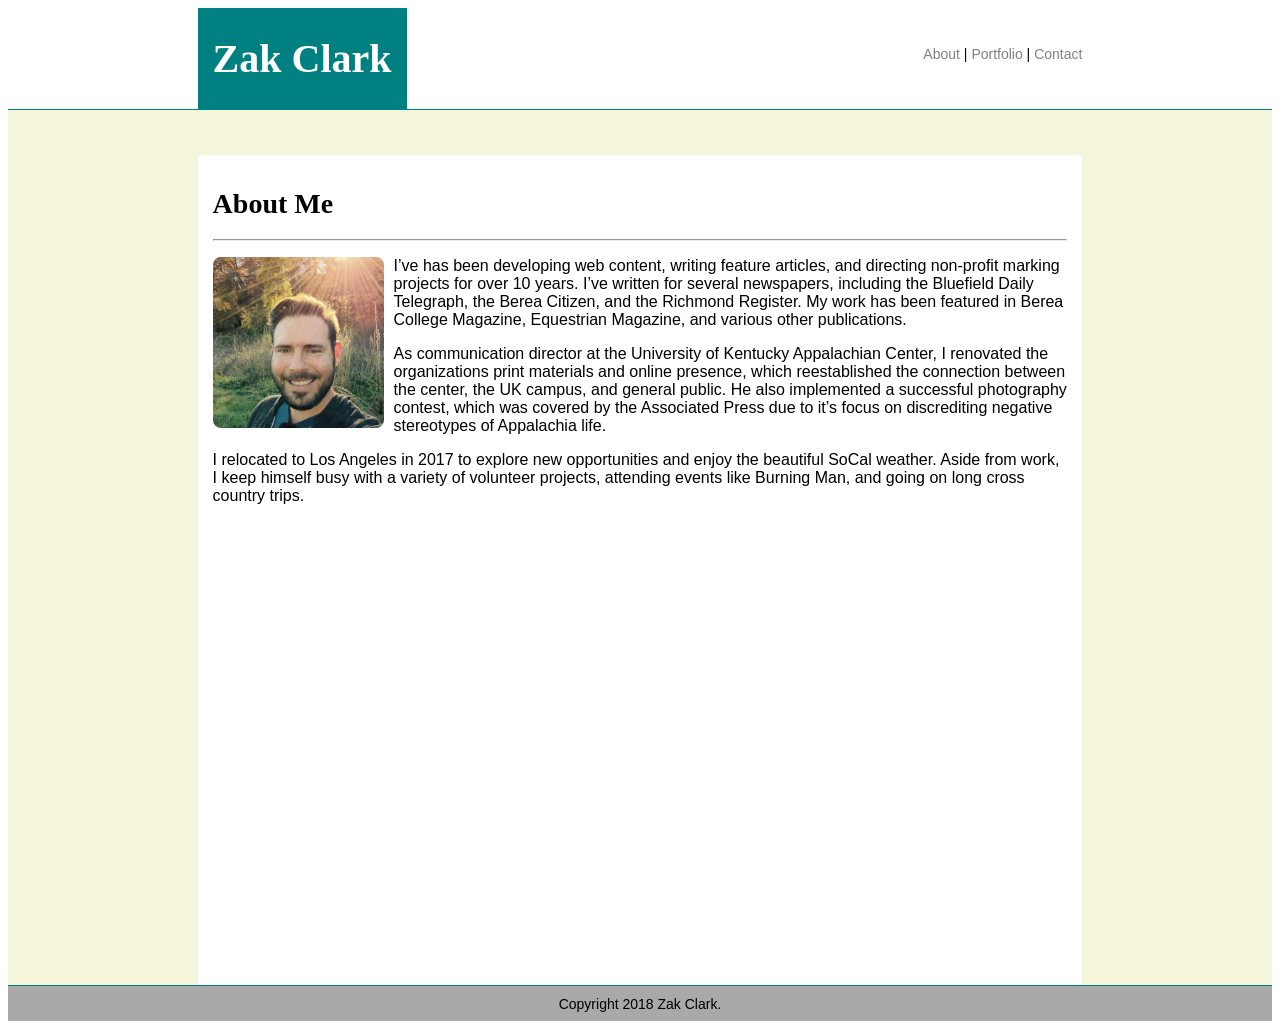
<file: index.html>
<!DOCTYPE html>
<html>

<head>

  <title>Zak Clark - Porfolio</title>  
  <link rel="stylesheet" type="text/css" href="assets/css/style.css">

</head>

<body>

<!--This is the header area-->
<div class="header">
    
    <div class="myname">
        <h1>Zak Clark</h1>
    </div>

    <nav class="nav">
        <a class="navlinks" href="index.html">About</a> |
        <a class="navlinks" href="portfolio.html">Portfolio</a> |
        <a class="navlinks" href="contact.html">Contact</a>
       
    </nav>

</div>


<!--This is the content area-->
<div class="page">

    <div class="divider"></div>

    <div class="content">
            <h1>About Me</h1>

            <hr>

            <p> <img class="paragraphimages" src="assets/images/zak.jpg">
                
                I’ve has been developing web content, writing feature articles, and directing non-profit marking projects for over 10 years.

                I’ve written for several newspapers, including the Bluefield Daily Telegraph, the Berea Citizen, and the Richmond Register. My work has been featured in Berea College Magazine, Equestrian Magazine, and various other publications. </p>

                <p>As communication director at the University of Kentucky Appalachian Center, I renovated the organizations print materials and online presence, which reestablished the connection between the center, the UK campus, and general public. He also implemented a successful photography contest, which was covered by the Associated Press due to it’s focus on discrediting negative stereotypes of Appalachia life.</p>

                <p>I relocated to Los Angeles in 2017 to explore new opportunities and enjoy the beautiful SoCal weather. Aside from work, I keep himself busy with a variety of volunteer projects, attending events like Burning Man, and going on long cross country trips.</p>

            

    </div>



</div>


<footer>Copyright 2018 Zak Clark.</footer>


</body>

</html>
</file>
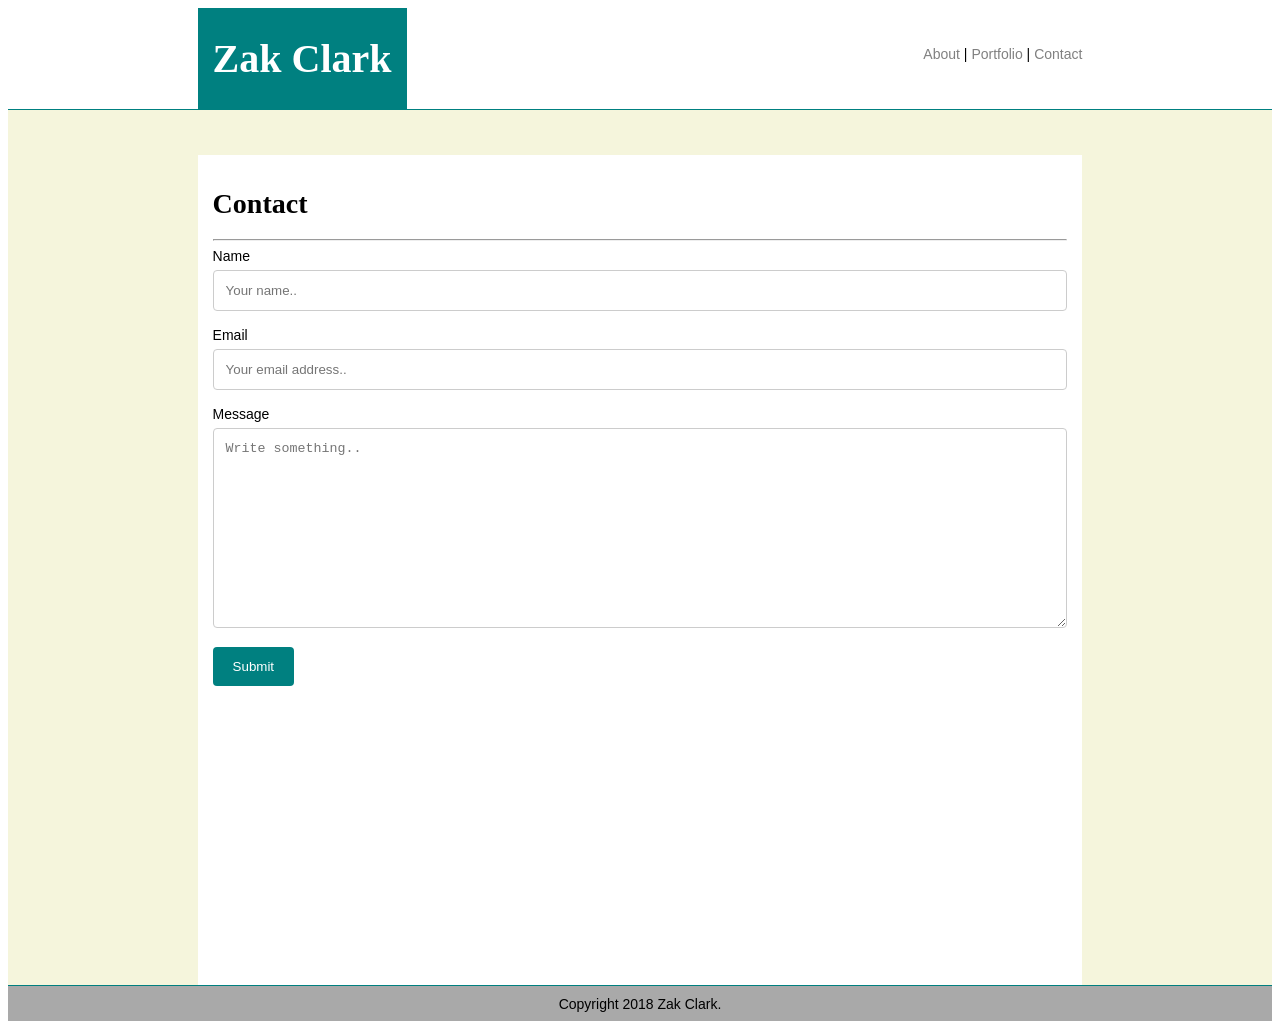
<file: contact.html>
<!DOCTYPE html>
<html>

<head>

  <title>Zak Clark - Porfolio</title>  
  <link rel="stylesheet" type="text/css" href="assets/css/style.css">

</head>

<body>

<!--This is the header area-->
<div class="header">
    
    <div class="myname">
        <h1>Zak Clark</h1>
    </div>

    <nav class="nav">
        <a class="navlinks" href="index.html">About</a> |
        <a class="navlinks" href="portfolio.html">Portfolio</a> |
        <a class="navlinks" href="contact.html">Contact</a>
       
    </nav>

</div>


<!--This is the content area-->
<div class="page">

    <div class="divider"></div>

    <div class="content">
            <h1>Contact</h1>

            <hr>

            <form action="/action_page.php">
                <label for="name"> Name</label>
                <input type="text" id="fname" name="firstname" placeholder="Your name..">
            
                <label for="lname">Email</label>
                <input type="text" id="lname" name="lastname" placeholder="Your email address..">
                
                <label for="subject">Message</label>
                <textarea id="subject" name="subject" placeholder="Write something.." style="height:200px"></textarea>
            
                <input type="submit" value="Submit">
              </form>

            

    </div>



</div>


<footer>Copyright 2018 Zak Clark.</footer>


</body>

</html>
</file>
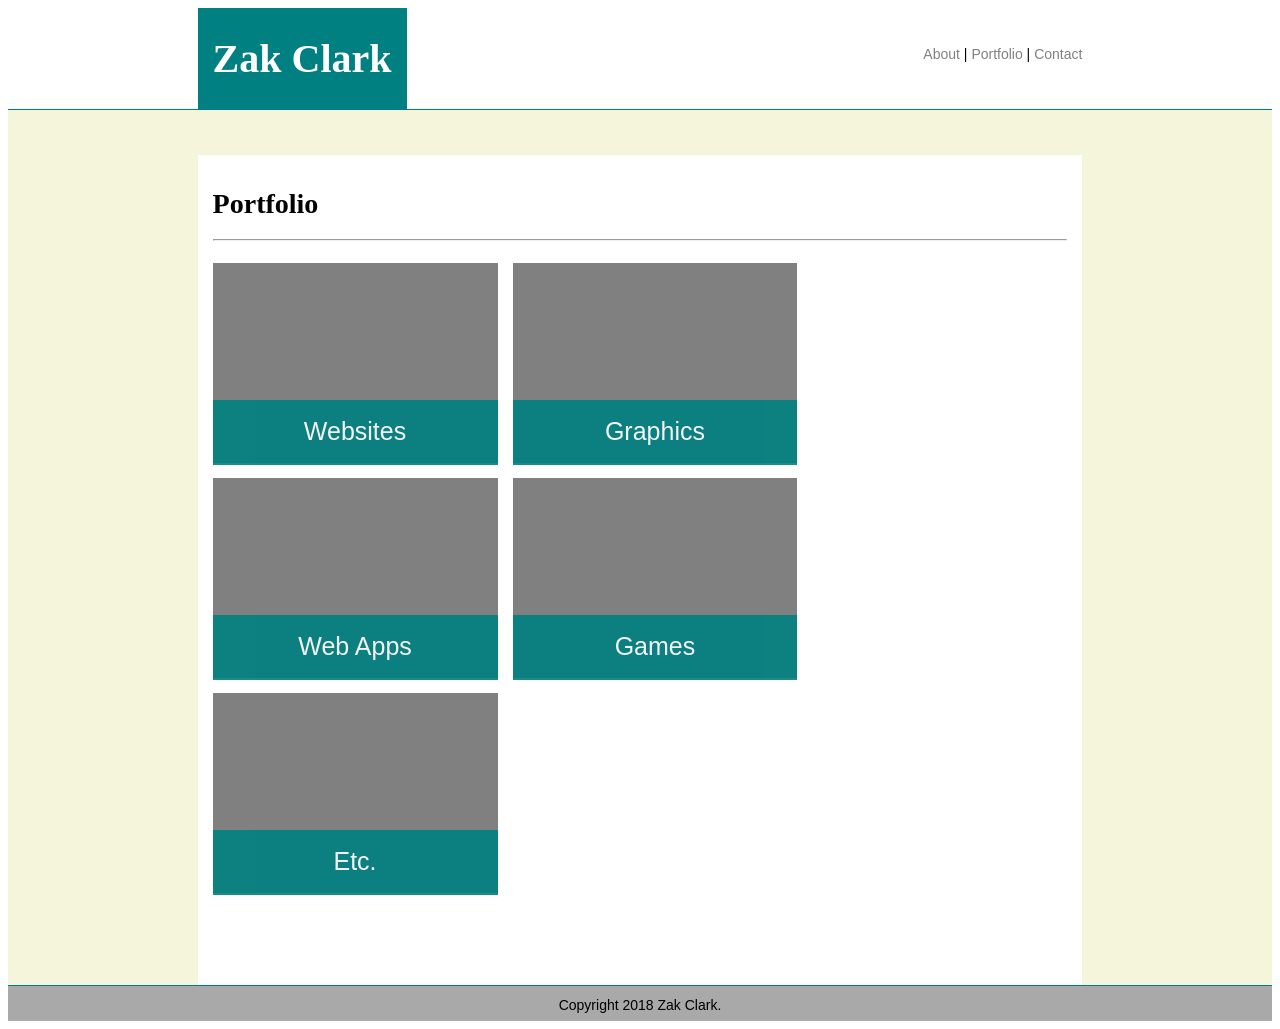
<file: portfolio.html>
<!DOCTYPE html>
<html>

<head>

  <title>Zak Clark - Porfolio</title>  
  <link rel="stylesheet" type="text/css" href="assets/css/style.css">

</head>

<body>

<!--This is the header area-->
<div class="header">
    
    <div class="myname">
        <h1>Zak Clark</h1>
    </div>

    <nav class="nav">
        <a class="navlinks" href="index.html">About</a> |
        <a class="navlinks" href="portfolio.html">Portfolio</a> |
        <a class="navlinks" href="contact.html">Contact</a>
       
    </nav>

</div>


<!--This is the content area-->
<div class="page">

    <div class="divider"></div>

    <div class="content">
        <dev>
            <h1>Portfolio</h1>

            <hr>

            <div class="websitesblock">
                <div class="portfoliosectiontitle"><span>Websites</span></div>

            </div>

            <div class="websitesblock2">
                <div class="portfoliosectiontitle"><span>Graphics</span></div>

            </div>

            <div class="websitesblock3">
                <div class="portfoliosectiontitle"><span>Web Apps</span></div>

            </div>

            <div class="websitesblock4">
                <div class="portfoliosectiontitle"><span>Games</span></div>

            </div>

            <div class="websitesblock5">
                <div class="portfoliosectiontitle"><span>Etc.</span></div>

            </div>

       </dev>   
            

    </div>



</div>


<footer><span>Copyright 2018 Zak Clark.</span></footer>


</body>

</html>
</file>
<file: assets/css/style.css>
body {
    font-size: 14px;
    font-family: sans-serif;
}

p {
    font-size: 16px;
    font-weight: lighter;

}

.header {
    
    display: inline-block;
    width: 100%;
    background-color: white;
    border-bottom: .5px solid teal;
}

.myname {
display: inline-block;
float: left;
background-color: teal;
color: white;
font-family: Georgia, 'Times New Roman', Times, serif;
font-size: 20px;
padding-left: 15px;
padding-right: 15px;
padding-top: 0px;
padding-bottom: 0px;
margin-left: 15%;
}

h1 {

    font-family: Georgia, 'Times New Roman', Times, serif;
}

.nav {
    background-color: white;
    float: right;
    margin-right: 15%;
    vertical-align:middle;
    margin-top: 3%;
    
}

.navlinks {
    font-family: Arial, Helvetica, sans-serif;
    font-weight: 100;
    text-decoration: none;
    color: gray;


}

.page {
    clear: both;
    background-color: beige;
    
}

.divider {

    background-color: beige;
    height: 50px;
    margin-top: -3px;
}

.content {
    display: block;
    position: relative;
    height: 800px;
    margin-top: -5px;
    margin-left: 15%;
    margin-right: 15%;
    padding-top: 250px;
    background-color: white;
    padding: 15px;
}


/** Images **/

.paragraphimages {
    display: block;
    float: left;
    margin-bottom: 10px;
    margin-right: 10px;
    width: 20%;
    border-radius: 8px;

}



/** Contact form styles **/

input[type=text], select, textarea {
    width: 100%;
    padding: 12px;
    border: 1px solid #ccc;
    border-radius: 4px;
    box-sizing: border-box;
    margin-top: 6px;
    margin-bottom: 16px;
    resize: vertical;
  }
  
  input[type=submit] {
    background-color: teal;
    color: white;
    padding: 12px 20px;
    border: none;
    border-radius: 4px;
    cursor: pointer;
  }
  
  input[type=submit]:hover {
    background-color: #45a049;
  }


  /** Portfolio Styles **/

  .websitesblock {
    float: left;
    position: relative;
    background-color: gray;
    width: 33.33%;
    height: 200px;
    background-image: url(https://www.telegraph.co.uk/content/dam/technology/2017/08/03/Internet2_trans_NvBQzQNjv4BqJRZdqtQCcB0-hjTaQxsqmtMZZIw9jvU_z2DJKltQ1FE.jpg?imwidth=1400);
    background-size: cover;
    background-repeat: no-repeat;
    margin-inline-end: 15px;
    margin-top: 15px;

  }


  .websitesblock2 {
    float: left;
    position: relative;
    background-color: gray;
    width: 33.33%;
    height: 200px;
    background-image: url(http://zakariahclark.com/wp-content/uploads/2015/03/BRCC-Infographic-Sample2.jpg);
    background-size: cover;
    background-repeat: no-repeat;
    margin-inline-end: 15px;
    margin-top: 15px;

  }

  .websitesblock3 {
    float: left;
    position: relative;
    background-color: gray;
    width: 33.33%;
    height: 200px;
    background-image: url(http://zakariahclark.com/wp-content/uploads/2015/03/ART-Infographic-Sample.jpg);
    background-size: cover;
    background-repeat: no-repeat;
    margin-inline-end: 15px;
    margin-top: 15px;

  }

  .websitesblock4 {
    float: left;
    position: relative;
    background-color: gray;
    width: 33.33%;
    height: 200px;
    background-image: url(http://zakariahclark.com/wp-content/uploads/2015/03/HopWebslide_Sep_2015.jpg);
    background-size: cover;
    background-repeat: no-repeat;
    margin-inline-end: 15px;
    margin-top: 15px;

  }

  .websitesblock5 {
    float: left;
    position: relative;
    background-color: gray;
    width: 33.33%;
    height: 200px;
    background-image: url(http://zakariahclark.com/wp-content/uploads/2015/03/Trio-BRasileiro-HL-AD-4.7x4.7.jpg);
    background-size: cover;
    background-repeat: no-repeat;
    margin-inline-end: 15px;
    margin-top: 15px;

  }













/** Portfolio Styles **/








  .portfoliosectiontitle {
    background-color: teal;
    position: relative;
    bottom: -137px;
    width: 100%;
   padding-top: 15px;
    height: 50px;
    color: white;
    font-size: 25px;
    font-weight: lighter;
    text-align: center;
    vertical-align: middle;
    opacity: .9;

  }

 


  span {
    display: inline-block;
    vertical-align: middle;
  }

  .valigntext {


    vertical-align: middle;
  }



   /** Footer **/

  footer {
    background-color: darkgrey;
    border-top: .5px solid teal;
    height: 20px;
    text-align: center;
    padding-top: 10px;
    padding-bottom: 5px;
}




/** ---------------------------Resonsive stuff------------------------- **/


@media only screen and (max-width:640px) { 

  .paragraphimages {
    display: block;
    float: none;
    margin-bottom: 10px;
    margin-right: 10px;
    width: 100%;
    border-radius: 8px;

}

  /**.justify-content-end {
    -ms-flex-pack: end!important;
    justify-content: center !important;
} **/
.myname {
  
  float: right;
  background-color: teal;
  color: white;
  font-family: Georgia, 'Times New Roman', Times, serif;
  font-size: 20px;
  padding-left: 15px;
  padding-right: 15px;
  padding-top: 0px;
  padding-bottom: 0px;
  width: 100%;
  margin-top: 0px;
  margin-bottom: 10px;
  text-align: center;
  }


.nav {
  background-color: white;
  float: none;
  vertical-align:middle;
  margin-top: 3%;
  padding-top: 20px;
  text-align: center;
  height: 100px;
  margin-left: 50px;
}

.navlinks {
  padding-top: 10px;
  height: 100px;
  
 
}

.websitesblock {
 
  float: none;
  background-color: gray;
  width:100%;
  height: 200px;
  background-image: url(https://www.telegraph.co.uk/content/dam/technology/2017/08/03/Internet2_trans_NvBQzQNjv4BqJRZdqtQCcB0-hjTaQxsqmtMZZIw9jvU_z2DJKltQ1FE.jpg?imwidth=1400);
  background-size: cover;
  background-repeat: no-repeat;
  margin-inline-end: 15px;
  margin-top: 15px;

}


.websitesblock2 {
  
  float: none;
  background-color: gray;
  width:100%;
  height: 200px;
  background-image: url(http://zakariahclark.com/wp-content/uploads/2015/03/BRCC-Infographic-Sample2.jpg);
  background-size: cover;
  background-repeat: no-repeat;
  margin-inline-end: 15px;
  margin-top: 15px;

}

.websitesblock3 {
  float: none;
  position: relative;
  background-color: gray;
  width:100%;
  height: 200px;
  background-image: url(http://zakariahclark.com/wp-content/uploads/2015/03/ART-Infographic-Sample.jpg);
  background-size: cover;
  background-repeat: no-repeat;
  margin-inline-end: 15px;
  margin-top: 15px;

}

.websitesblock4 {
  float: none;
  position: relative;
  background-color: gray;
  width:100%;
  height: 200px;
  background-image: url(http://zakariahclark.com/wp-content/uploads/2015/03/HopWebslide_Sep_2015.jpg);
  background-size: cover;
  background-repeat: no-repeat;
  margin-inline-end: 15px;
  margin-top: 15px;

}

.websitesblock5 {
  float: none;
  position: relative;
  background-color: gray;
  width:100%;
  height: 200px;
  background-image: url(http://zakariahclark.com/wp-content/uploads/2015/03/Trio-BRasileiro-HL-AD-4.7x4.7.jpg);
  background-size: cover;
  background-repeat: no-repeat;
  margin-inline-end: 15px;
  margin-top: 15px;

}

.content {
  display: block;
  position: relative;
  height: 1200px;
  margin-top: -5px;
  margin-left: 15%;
  margin-right: 15%;
  padding-top: 250px;
  background-color: white;
  padding: 15px;
}

}
</file>
